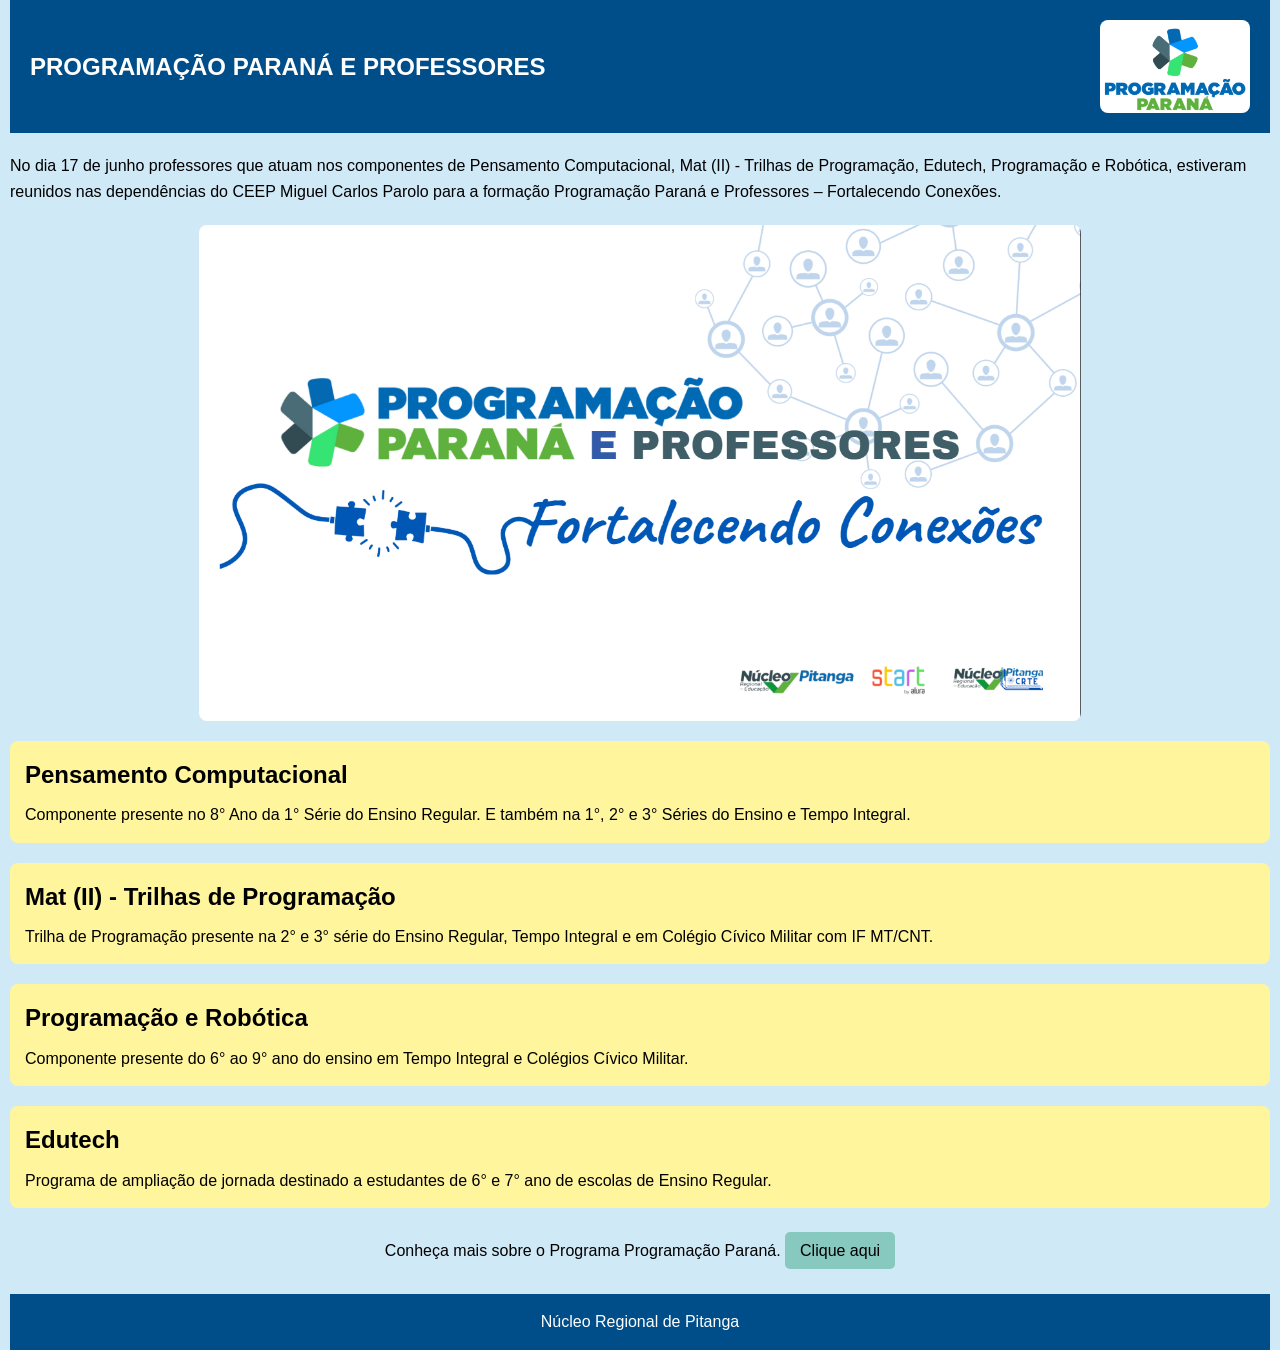
<file: index.html>
<!DOCTYPE html>
<html lang="pt-br">
<head>
  <meta charset="UTF-8">
  <meta name="viewport" content="width=device-width, initial-scale=1.0">
  <title>Programação Paraná e Professores</title>
  <link rel="stylesheet" href="style.css">
</head>
<body>

  <header>
    <h1>PROGRAMAÇÃO PARANÁ E PROFESSORES</h1>
    <img src="imagem1.png" alt="logo do programacaoPR" class="imagem-header">
  </header>

  <main>
    <section class="texto-intro">
      <p>
        No dia 17 de junho professores que atuam nos componentes de Pensamento Computacional, Mat (II) - Trilhas de Programação, Edutech, Programação e Robótica, estiveram reunidos nas dependências do CEEP Miguel Carlos Parolo para a formação Programação Paraná e Professores – Fortalecendo Conexões.
      </p>
      <img src="imagem2.png" alt="Logo do evento" class="imagem-destaque">
    </section>

    <section class="info-bloco">
      <h2><strong>Pensamento Computacional</strong></h2>
      <p>Componente presente no 8° Ano da 1° Série do Ensino Regular. E também na 1°, 2° e 3° Séries do Ensino e Tempo Integral.</p>
    </section>

    <section class="info-bloco">
      <h2><strong>Mat (II) - Trilhas de Programação</strong></h2>
      <p>Trilha de Programação presente na 2° e 3° série do Ensino Regular, Tempo Integral e em Colégio Cívico Militar com IF MT/CNT.</p>
    </section>

    <section class="info-bloco">
      <h2><strong>Programação e Robótica</strong></h2>
      <p>Componente presente do 6° ao 9° ano do ensino em Tempo Integral e Colégios Cívico Militar.</p>
    </section>

    <section class="info-bloco">
      <h2><strong>Edutech</strong></h2>
      <p>Programa de ampliação de jornada destinado a estudantes de 6° e 7° ano de escolas de Ensino Regular.</p>
    </section>

    <section class="link-final">
      <p>Conheça mais sobre o Programa Programação Paraná. 
        <a href="https://www.educacao.pr.gov.br/programacao" target="_blank">Clique aqui</a>
      </p>
    </section>
  </main>

  <footer>
    <p>Núcleo Regional de Pitanga</p>
  </footer>

</body>
</html>
</file>
<file: style.css>
/* Variáveis de cores */
:root {
  --azul-claro: #d0e9f7;
  --azul-escuro: #004e89;
  --verde-destaque: #88c9bf;
  --amarelo-bloco: #fff59d;
  --preto: #000;
}

/* Reset básico */
* {
  margin: 0;
  padding: 0;
  box-sizing: border-box;
}

/* Estilo geral */
body {
  font-family: Arial, sans-serif;
  background-color: var(--azul-claro);
  color: var(--preto);
  line-height: 1.6;
  padding: 0 10px;
}

/* Cabeçalho */
header {
  background-color: var(--azul-escuro);
  color: white;
  padding: 20px;
  display: flex;
  justify-content: space-between;
  align-items: center;
  flex-wrap: wrap;
}

header h1 {
  font-size: 1.5rem;
  text-transform: uppercase;
}

.imagem-header {
  max-width: 150px;
  height: auto;
  border-radius: 8px;
}

/* Texto introdutório */
.texto-intro {
  margin: 20px 0;
}

.imagem-destaque {
  width: 70%;
  max-width: 100%;
  height: auto;
  display: block;
  margin: 20px auto;
  border-radius: 8px;
}

/* Blocos informativos */
.info-bloco {
  background-color: var(--amarelo-bloco);
  padding: 15px;
  margin: 20px 0;
  border-radius: 8px;
  color: var(--preto);
}

.info-bloco h2 {
  margin-bottom: 8px;
  font-weight: bold;
}

/* Link final */
.link-final {
  margin: 30px 0;
  text-align: center;
}

.link-final a {
  background-color: var(--verde-destaque);
  padding: 10px 15px;
  color: var(--preto);
  text-decoration: none;
  border-radius: 5px;
}

.link-final a:hover {
  background-color: var(--azul-escuro);
  color: white;
}

/* Rodapé */
footer {
  background-color: var(--azul-escuro);
  color: white;
  text-align: center;
  padding: 15px;
  margin-top: 30px;
}

/* Responsividade */
@media (max-width: 768px) {
  header {
    flex-direction: column;
    text-align: center;
  }

  .imagem-header {
    margin-top: 15px;
  }

  .imagem-destaque {
    width: 90%;
  }
}
</file>
